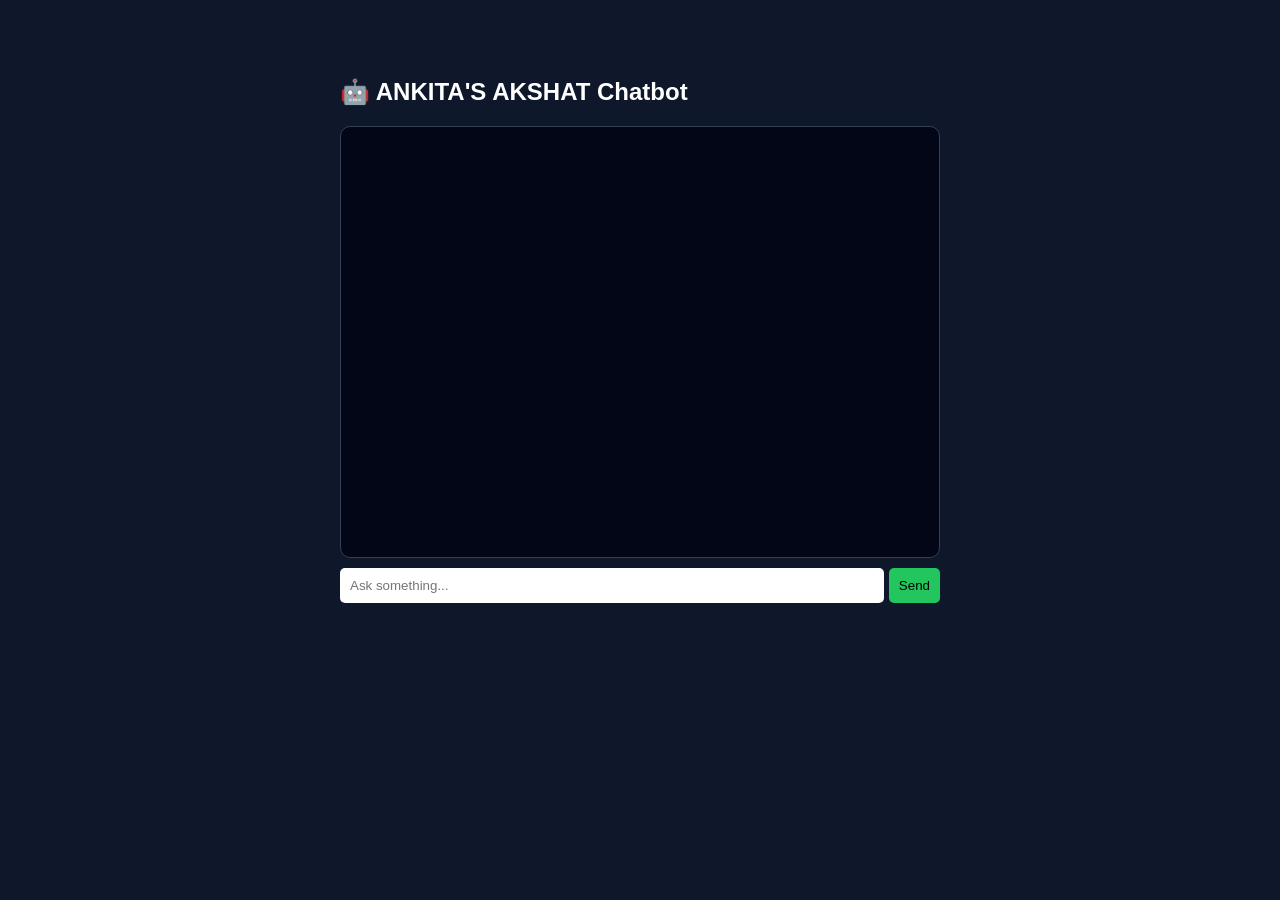
<file: FRONTEND/index.html>
<!DOCTYPE html>
<html>
<head>
    <title>AI Chatbot</title>
    <style>
        body {
            font-family: Arial;
            background: #0f172a;
            color: white;
            display: flex;
            justify-content: center;
        }

        .chat-container {
            width: 600px;
            margin-top: 50px;
        }

        .chat-box {
            border: 1px solid #334155;
            padding: 15px;
            height: 400px;
            overflow-y: auto;
            border-radius: 10px;
            background: #020617;
        }

        .message {
            margin: 10px 0;
        }

        .user {
            text-align: right;
            color: #38bdf8;
        }

        .bot {
            text-align: left;
            color: #5acb04;
        }

        .input-box {
            display: flex;
            margin-top: 10px;
        }

        input {
            flex: 1;
            padding: 10px;
            border-radius: 5px;
            border: none;
        }

        button {
            padding: 10px;
            margin-left: 5px;
            background: #22c55e;
            border: none;
            border-radius: 5px;
            cursor: pointer;
        }

        .loading {
            font-style: italic;
            color: gray;
        }
    </style>
</head>

<body>

<div class="chat-container">
    <h2>🤖 ANKITA'S AKSHAT Chatbot</h2>

    <div id="chat-box" class="chat-box"></div>

    <div class="input-box">
        <input id="input" placeholder="Ask something..." />
        <button onclick="sendMessage()">Send</button>
    </div>
</div>

<script>
    const API_URL = "http://127.0.0.1:8000";

    function addMessage(text, className) {
        const chatBox = document.getElementById("chat-box");

        const div = document.createElement("div");
        div.className = "message " + className;
        div.innerText = text;

        chatBox.appendChild(div);
        chatBox.scrollTop = chatBox.scrollHeight;

        return div;
    }

    async function sendMessage() {
    const input = document.getElementById("input");
    const query = input.value;

    if (!query) return;

    addMessage(query, "user");
    input.value = "";

    const loadingMsg = addMessage("Thinking...", "bot loading");

    try {
        // Step 1: Send query
        const res = await fetch(`${API_URL}/chat?query=${encodeURIComponent(query)}`, {
            method: "POST"
        });

        const data = await res.json();
        const jobId = data.job_id;

        console.log("Job ID:", jobId);   // ✅ DEBUG

        // Step 2: Poll result
        let result = null;

        while (true) {
            await new Promise(r => setTimeout(r, 2000));

            const statusRes = await fetch(`${API_URL}/job-status?job_id=${jobId}`);
            const statusData = await statusRes.json();

            console.log("STATUS:", statusData);  // ✅ DEBUG

            if (statusData.status === "finished") {
                result = statusData.result;
                break;
            }

            if (statusData.status === "failed") {
                result = "❌ Error: " + statusData.error;
                break;
            }
        }

        loadingMsg.remove();
        addMessage(result, "bot");

    } catch (err) {
        console.error(err);
        loadingMsg.remove();
        addMessage("❌ Connection error", "bot");
    }
}

</script>

</body>
</html>
</file>
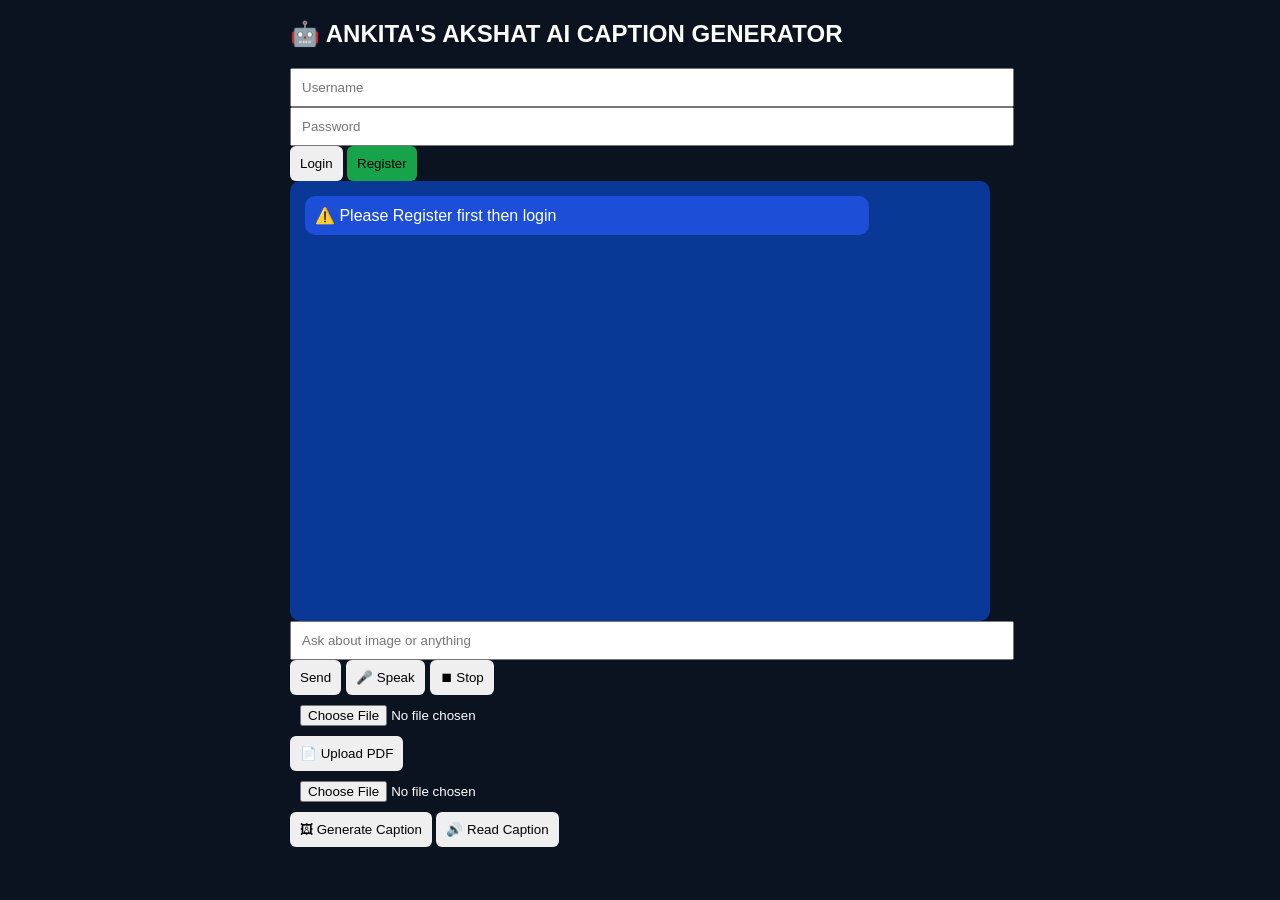
<file: image/index.html>
<!DOCTYPE html>
<html>
<head>
<title>ANKITA GPT</title>

<style>
body {
    margin:0;
    font-family: Arial;
    background:#0b1220;
    color:white;
    display:flex;
    justify-content:center;
}

.container { width:700px; }

.chat {
    height:420px;
    overflow-y:auto;
    background:#093896;
    padding:10px;
    border-radius:10px;
}

.msg {
    padding:10px;
    margin:5px;
    border-radius:10px;
    max-width:80%;
    white-space: pre-wrap;
}

.user { background:#374151; margin-left:auto; }
.bot { background:#1d4ed8; }

.controls {
    display:flex;
    gap:5px;
}

button {
    padding:10px;
    border:none;
    border-radius:6px;
    cursor:pointer;
}

input {
    width:100%;
    padding:10px;
}
</style>
</head>

<body>

<div class="container">

<h2>🤖 ANKITA'S AKSHAT AI CAPTION GENERATOR</h2>

<div id="loginBox">
    <input id="username" placeholder="Username">
    <input id="password" type="password" placeholder="Password">
    
    <button onclick="login()">Login</button>
    
    <!-- ✅ NEW REGISTER BUTTON -->
    <button onclick="register()" style="background:#16a34a;">
        Register
    </button>
</div>

<div id="chat" class="chat"></div>

<input id="msg" placeholder="Ask about image or anything">

<div class="controls">
    <button onclick="sendMsg()">Send</button>
    <button onclick="startVoice()">🎤 Speak</button>
    <button onclick="stopAll()">⏹ Stop</button>
</div>
<input type="file" id="pdfFile" accept="application/pdf">
<button onclick="uploadPDF()">📄 Upload PDF</button>
<input type="file" id="file">
<button onclick="generateCaption()">🖼 Generate Caption</button>
<button onclick="readCaption()">🔊 Read Caption</button>

</div>

<script>

let token = localStorage.getItem("token") || "";
let recognition;
let speaking = false;
let lastCaption = "";

/* AUTO LOGIN */
window.onload = function(){
    if (token){
        document.getElementById("loginBox").style.display = "none";
        add("✅ Logged in from saved session", "bot");
    } else {
        add("⚠️ Please Register first then login", "bot");
    }
};


/* ADD MESSAGE */
function add(text,type){
    let div = document.createElement("div");
    div.className = "msg " + type;
    div.innerText = text;
    chat.appendChild(div);
    chat.scrollTop = chat.scrollHeight;
    return div;
}

/* STREAM EFFECT */
function streamText(element, text){
    element.innerText = "";
    let i = 0;

    let interval = setInterval(()=>{
        element.innerText += text[i];
        i++;
        if(i >= text.length){
            clearInterval(interval);
        }
    }, 15);
}

/* LOGIN (FIXED) */
async function login(){

    let params = new URLSearchParams();
    params.append("username", username.value);
    params.append("password", password.value);
    params.append("grant_type", "password"); // 🔥 IMPORTANT

    let res = await fetch("/login",{
        method:"POST",
        headers:{
            "Content-Type":"application/x-www-form-urlencoded"
        },
        body: params
    });

    let data = await res.json();
    console.log("LOGIN:", data);

    if (!data.access_token){
        alert("❌ Login failed: " + JSON.stringify(data));
        return;
    }

    token = data.access_token;
    localStorage.setItem("token", token);


    add("✅ Login successful", "bot");
    document.getElementById("loginBox").style.display = "none";
}

/* ✅ REGISTER */
async function register(){

    let username = document.getElementById("username").value;
    let password = document.getElementById("password").value;

    if (!username || !password){
        alert("Enter username & password");
        return;
    }

    try {
        let res = await fetch("/register", {
            method: "POST",
            headers:{
                "Content-Type":"application/json"
            },
            body: JSON.stringify({
                username: username,
                password: password
            })
        });

        let data = await res.json();

        console.log("REGISTER:", data);

        if (res.ok){
            add("✅ Registered successfully. Now login.", "bot");
        } else {
            add("❌ Register failed: " + JSON.stringify(data), "bot");
        }

    } catch (err){
        console.log(err);
        add("❌ Server error during register", "bot");
    }
}

/* CHAT */
async function sendMsg(){

    if (!token){
        alert("Login first");
        return;
    }

    let msg = document.getElementById("msg").value;
    if (!msg) return;

    add(msg,"user");

    let botDiv = add("...", "bot");

    let res = await fetch("/chat",{
        method:"POST",
        headers:{
            "Content-Type":"application/json",
            "Authorization":"Bearer " + token
        },
        body: JSON.stringify({message: msg})
    });

    let data = await res.json();
    console.log("CHAT:", data);

    console.log("TOKEN USED:", token);

    if (data.detail){
        streamText(botDiv, "❌ " + data.detail);
        return;
    }

    let reply = data.reply || JSON.stringify(data);

    streamText(botDiv, reply);

    speak(reply);
}

/* IMAGE + CAPTION */
async function generateCaption(){

    if (!token){
        alert("Login first");
        return;
    }

    let file = document.getElementById("file").files[0];
    if (!file){
        alert("Select image");
        return;
    }

    let form = new FormData();
    form.append("file", file);

    let res = await fetch("/upload-image",{
        method:"POST",
        headers:{
            "Authorization":"Bearer "+token
        },
        body: form
    });

    let data = await res.json();
    console.log("IMAGE:", data);

    lastCaption = data.caption;
    add("🖼 " + lastCaption,"bot");

    speak(lastCaption);
}

/* 🔊 SPEAK */
function speak(text){

    speechSynthesis.cancel(); // stop previous
    let speech = new SpeechSynthesisUtterance(text);

    speaking = true;

    speech.onend = () => speaking = false;

    speechSynthesis.speak(speech);
}

/* 🔊 READ CAPTION */
function readCaption(){
    if (!lastCaption){
        alert("No caption available");
        return;
    }
    speak(lastCaption);
}

/* 🎤 VOICE INPUT */
function startVoice(){

    recognition = new (window.SpeechRecognition || window.webkitSpeechRecognition)();
    recognition.lang = "en-US";

    recognition.onresult = function(e){
        let text = e.results[0][0].transcript;
        document.getElementById("msg").value = text;
        sendMsg();
    };

    recognition.start();
}

/* ⏹ STOP EVERYTHING */
function stopAll(){

    // stop voice input
    if (recognition){
        recognition.stop();
    }

    // stop speaking
    if (speaking){
        speechSynthesis.cancel();
        speaking = false;
    }
}

async function uploadPDF(){

    if (!token){
        alert("Login first");
        return;
    }

    let file = document.getElementById("pdfFile").files[0];

    if (!file){
        alert("Select PDF");
        return;
    }

    let form = new FormData();
    form.append("file", file);

    let res = await fetch("/upload-pdf", {
        method: "POST",
        headers: {
            "Authorization": "Bearer " + token
        },
        body: form
    });

    let data = await res.json();

    if (res.ok){
        add("📄 PDF uploaded successfully", "bot");
    } else {
        add("❌ PDF upload failed", "bot");
    }

    console.log(data);
}

</script>

</body>
</html>
</file>
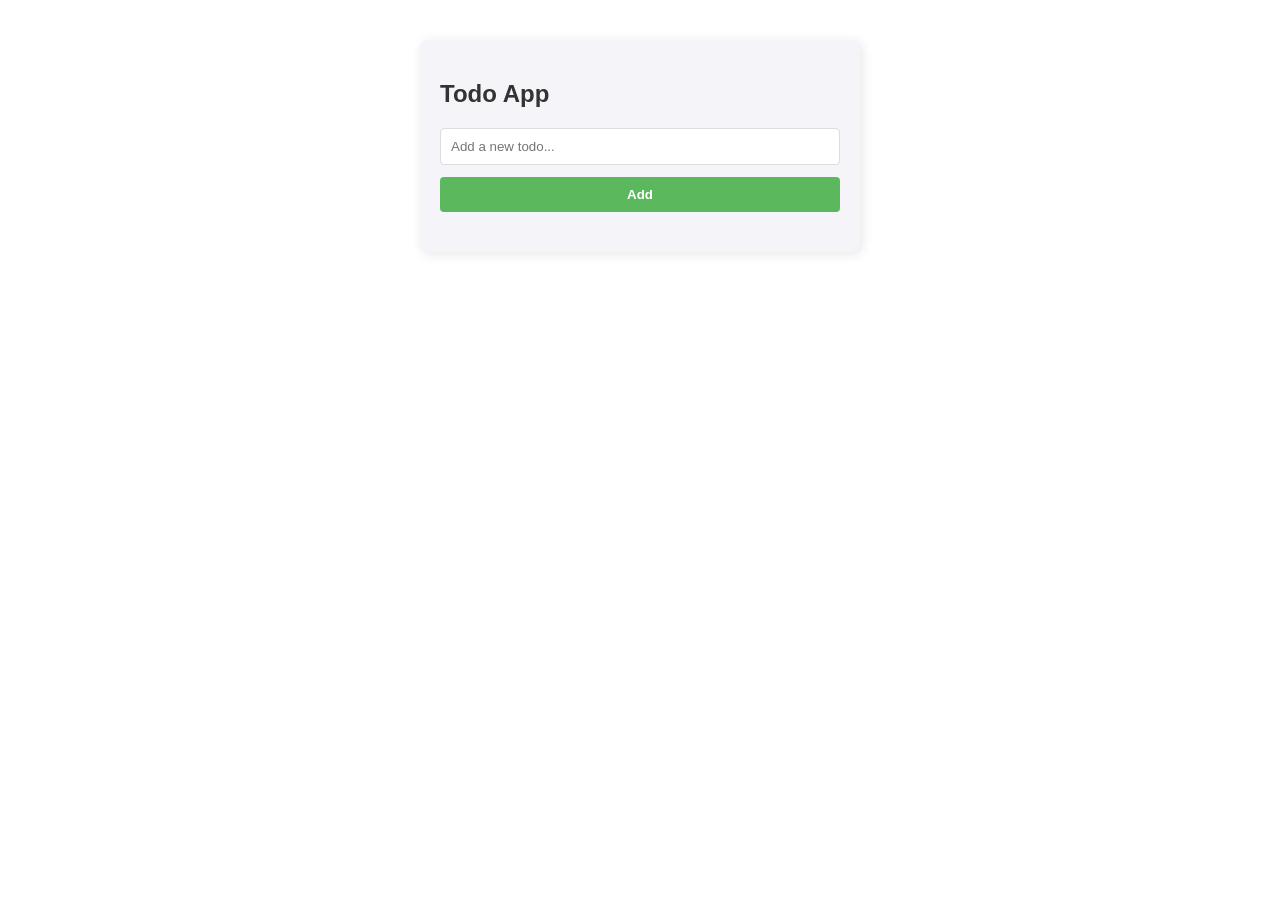
<file: Weather_AGENT/todo_app/index.html>
<!DOCTYPE html>
<html lang="en">
<head>
    <meta charset="UTF-8">
    <meta name="viewport" content="width=device-width, initial-scale=1.0">
    <title>Todo App</title>
    <link rel="stylesheet" type="text/css" href="style.css">
</head>
<body>

    <div id="todoApp">
        <h2>Todo App</h2>
        
        <div class="input-container">
            <input type="text" id="todoInput" placeholder="Add a new todo...">
            <button onclick="addTodo()">Add</button>
        </div>

        <ul id="todoList"></ul>
    </div>

    <script src="script.js"></script>
</body>
</html>
</file>
<file: Weather_AGENT/todo_app/style.css>
/* --- 1. Global Reset & Typography --- */
body {
    font-family: Arial, sans-serif;
    margin: 20px;
    padding: 0;
    background-color: #ffffff;
    color: #333;
}

/* --- 2. Main App Container --- */
#todoApp {
    max-width: 400px;
    margin: 40px auto; /* Centers the app and adds top spacing */
    padding: 20px;
    background-color: #f4f4f9;
    border-radius: 8px;
    box-shadow: 2px 2px 12px rgba(0, 0, 0, 0.1);
}

/* --- 3. Form Elements --- */
input[type='text'] {
    width: 100%;
    padding: 10px;
    margin-bottom: 12px;
    border: 1px solid #ddd;
    border-radius: 4px;
    box-sizing: border-box; /* Modern way to handle width + padding */
}

button {
    width: 100%; /* Making the button full-width looks cleaner */
    padding: 10px 16px;
    background-color: #5cb85c;
    color: white;
    border: none;
    border-radius: 4px;
    cursor: pointer;
    font-weight: bold;
    transition: background 0.3s ease;
}

button:hover {
    background-color: #025a02; /* Subtle feedback when hovering */
}

/* --- 4. List Items (CRUD Display) --- */
ul {
    list-style-type: none;
    padding: 0;
    margin-top: 20px;
}

li {
    padding: 10px;
    background-color: #e9e9ef;
    margin-bottom: 8px;
    border-radius: 4px;
    display: flex;
    justify-content: space-between;
    align-items: center;
}


/* --- 5. Action Buttons (Delete) --- */
.delete-btn {
    width: auto; /* Overrides the 100% width from the global button style */
    padding: 5px 10px;
    background-color: #ff4d4d; /* Red for deletion */
    font-size: 0.8rem;
    margin-left: 10px;
}

.delete-btn:hover {
    background-color: #870000; /* Darker red on hover */
}
</file>
